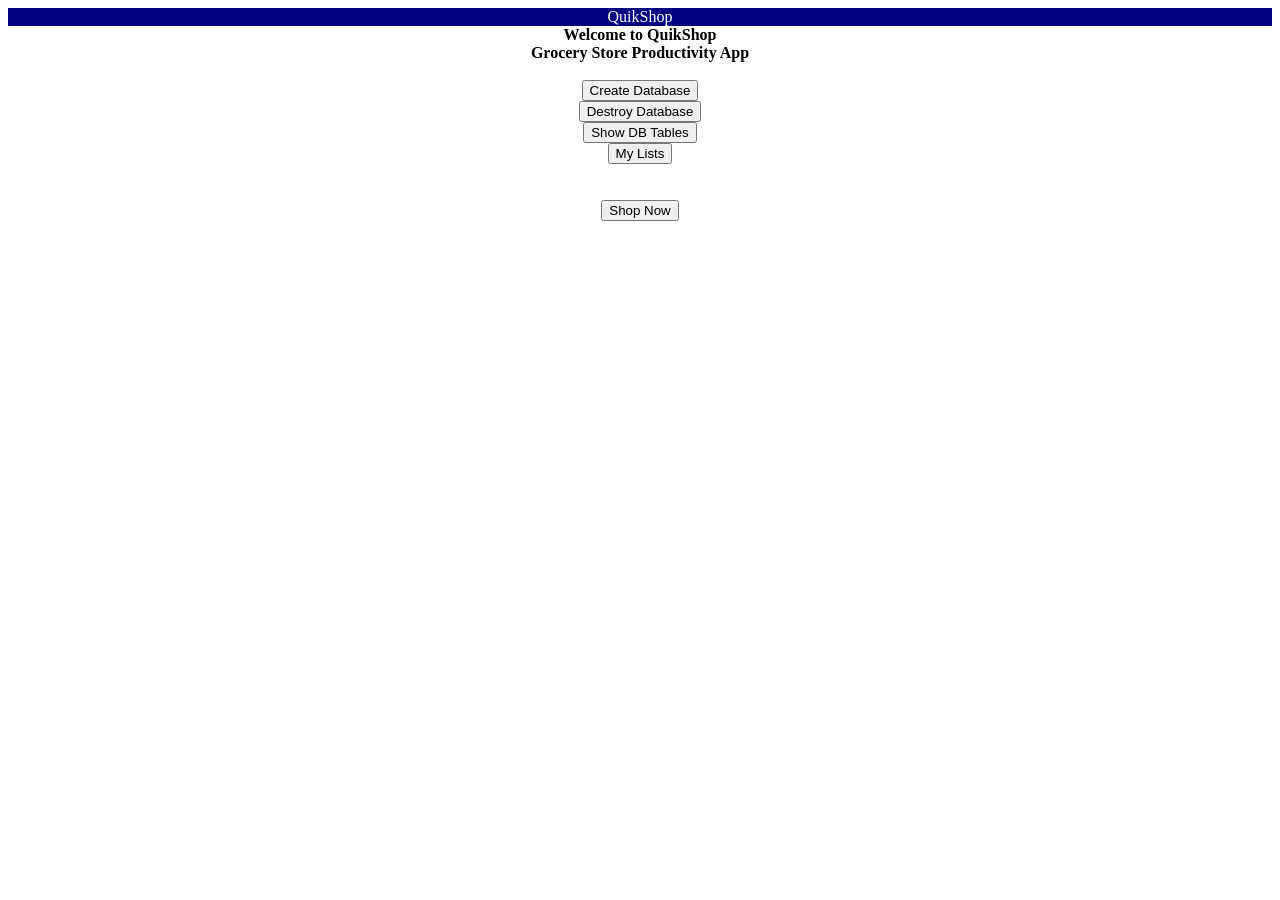
<file: index.html>
<!DOCTYPE html>
<html>
<head>
<link rel="stylesheet" type="text/css" href="css/style.css">
<script type="text/javascript" charset="utf-8" src="scripts/store.js"></script>
</head>
<body>
<header>
QuikShop
</header>
<center>
<section id="mainsec">
<div id="maindivheader">
<strong>Welcome to QuikShop</strong><br><strong>Grocery Store Productivity App</strong><br><br>
</div>
<div id="maindivbody">
<button type="button" onclick="txCreateDB()">Create Database</button><br>
<button type="button" onclick="txDestroyDB()">Destroy Database</button><br>
<button type="button" onclick="txQueryTableNames()">Show DB Tables</button><br>
<FORM METHOD="LINK" ACTION="ChooseList.html"><INPUT TYPE="submit" value="My Lists"></FORM><br><br> 
<FORM METHOD="LINK" ACTION="ChooseList.html"><INPUT TYPE="submit" value="Shop Now"></FORM><br><br> 
</div>
</section>
</center>
</body>
</html>
</file>
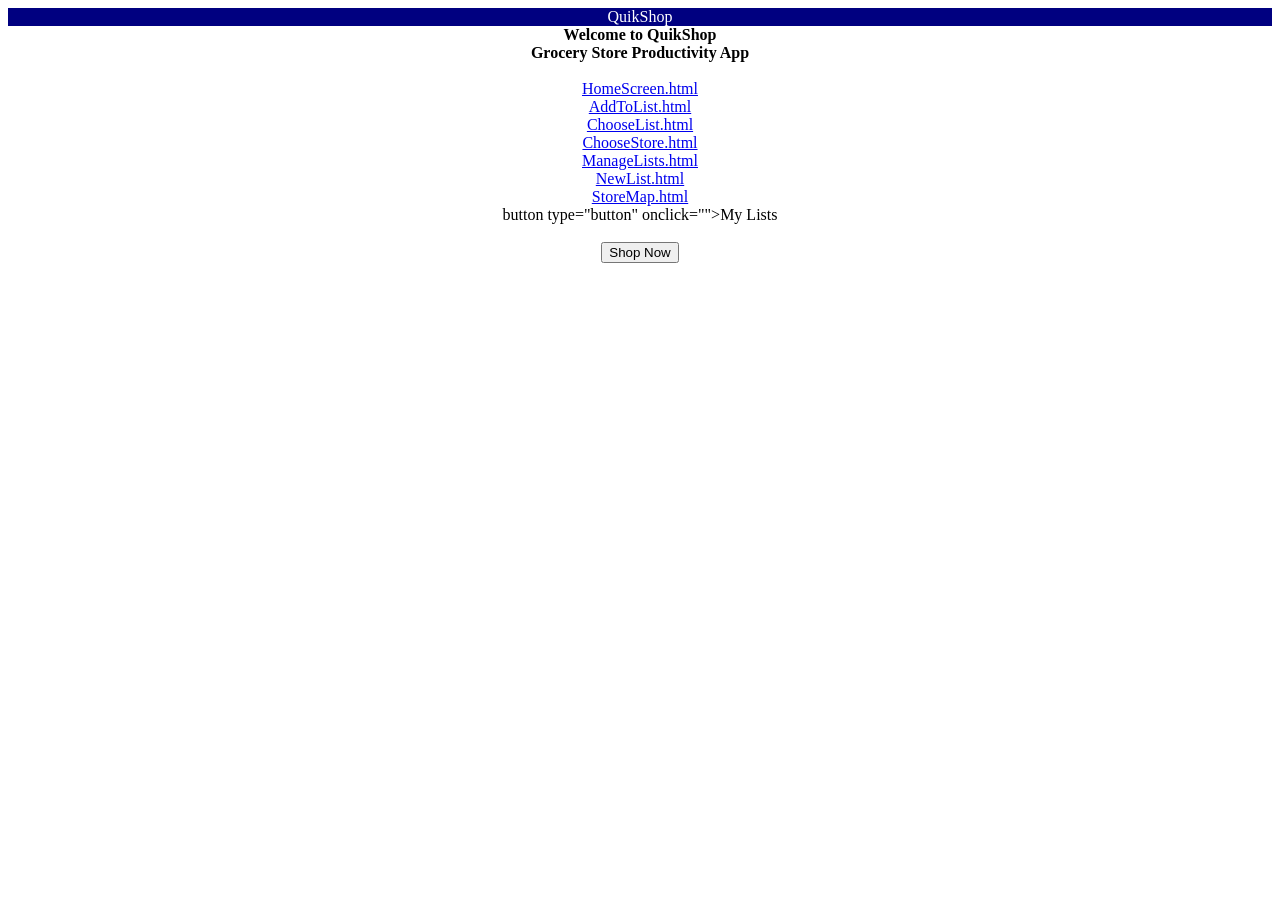
<file: mockup/index.html>
<!DOCTYPE html>
<html>
<head>
<link rel="stylesheet" type="text/css" href="style.css">
</head>
<body>
<header>
QuikShop
</header>
<div>
<center><strong>Welcome to QuikShop</strong><br><strong>Grocery Store Productivity App</strong><br><br>
<a href="HomeScreen.html">HomeScreen.html</a><br>
<a href="AddToList.html">AddToList.html</a><br>
<a href="ChooseList.html">ChooseList.html</a><br>
<a href="ChooseStore.html">ChooseStore.html</a><br>
<a href="ManageLists.html">ManageLists.html</a><br>
<a href="NewList.html">NewList.html</a><br>
<a href="StoreMap.html">StoreMap.html</a><br>
button type="button" onclick="">My Lists</button> <br><br> <button type="button" onclick="">Shop Now</button>
</center>
</div>
</body>
</html>
</file>
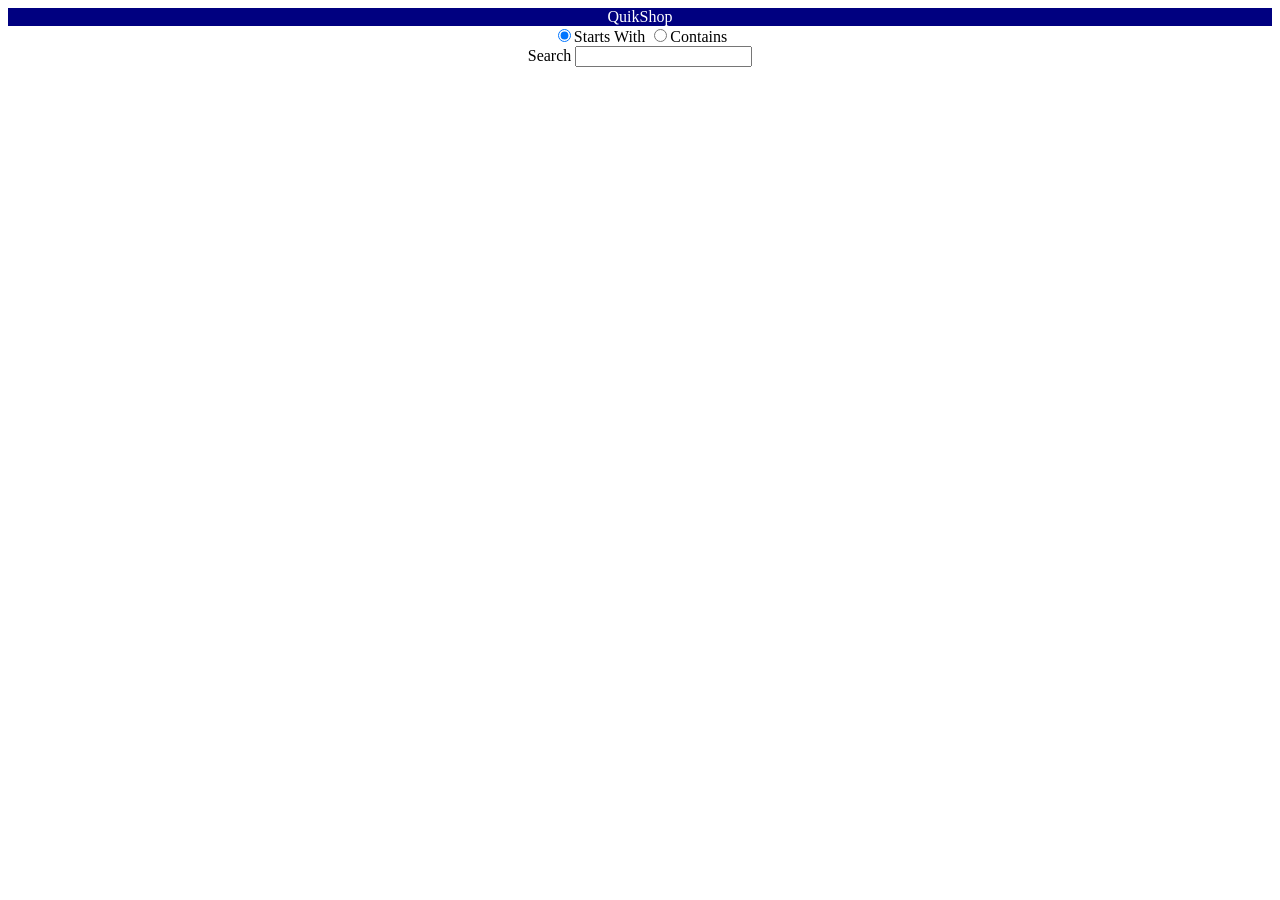
<file: AddToList.html>
<!DOCTYPE html>
<html>
<head>
<link rel="stylesheet" type="text/css" href="css/style.css">
<script type="text/javascript" charset="utf-8" src="scripts/store.js"></script>
<script type="text/javascript" charset="utf-8" src="scripts/listName.js"></script>
<script type="text/javascript" charset="utf-8" src="scripts/queryItems.js"></script>
<script type="text/javascript" charset="utf-8" src="scripts/addToList.js"></script>
</head>
<body>
<header>
QuikShop
</header>
<center>
<script>
var myLoc=window.location.toString();
var listId=myLoc.substring(myLoc.indexOf("=")+1);
</script>
<section id="mainsec">
<div id="maindivheader">
</div>
<div id="maindivbody">
<div id="listnamediv></div><br><script>txListName(listId,"listnamediv");</script>
<input type="radio" name="stype" id="starts" value="starts with" onChange="txQueryItems('starts','sterm','listitemstab')" checked>Starts With
<input type="radio" name="stype" id="contains" value="contains" onChange="txQueryItems('starts','sterm','listitemstab')">Contains<br>
Search <input type=text name="sterm" id="sterm" width=30 onKeyUp="txQueryItems('starts','sterm','listitemstab')"></input><br>
<br>
<table id="listitemstab"></table><script>console.log("list id: " + listId);txQueryItems("starts", "sterm", "listitemstab",listId);</script>
</center>
</div>
</section>
</center>
</body>
</html>
</file>
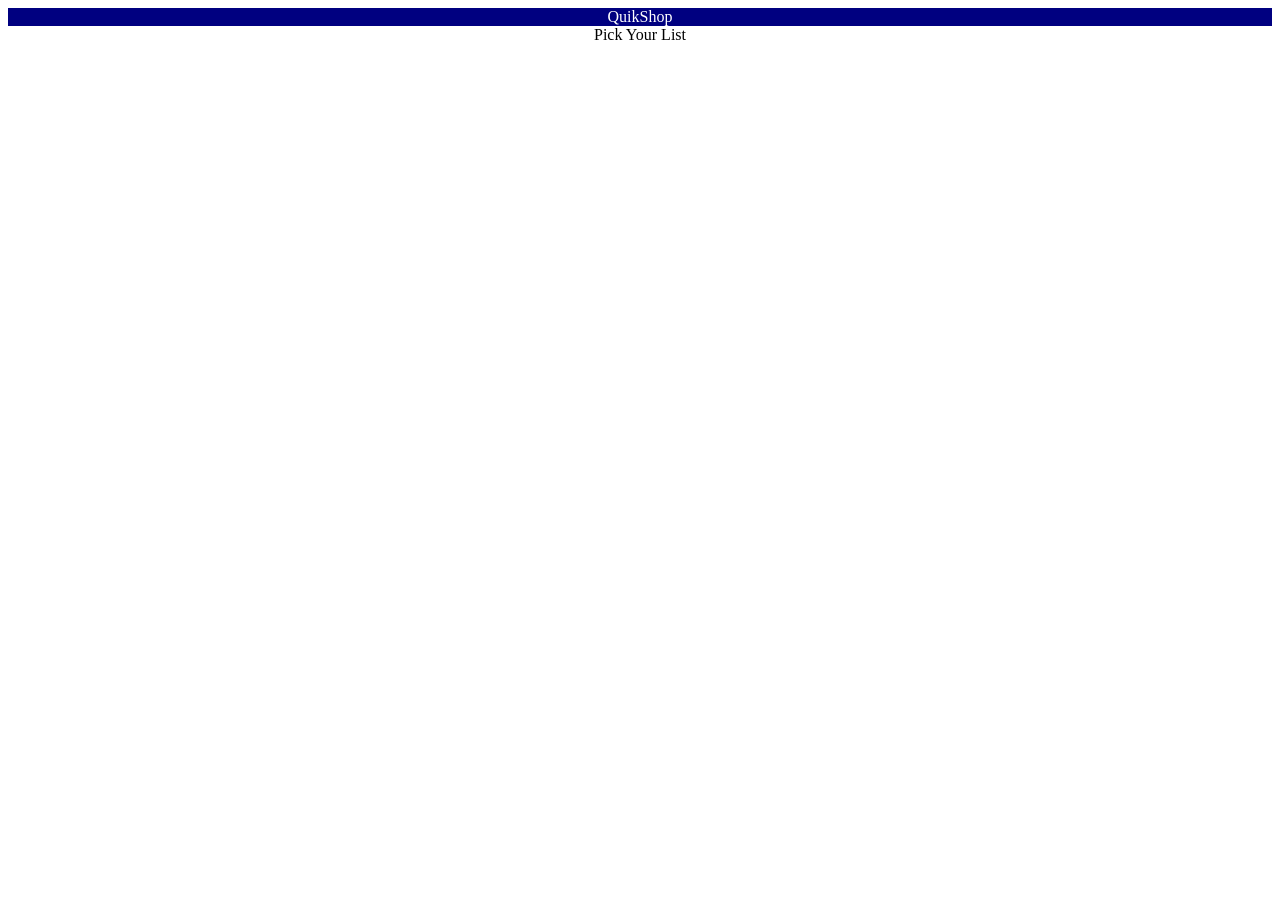
<file: ChooseList.html>
<!DOCTYPE html>
<html>
<head>
<link rel="stylesheet" type="text/css" href="css/style.css">
<script type="text/javascript" charset="utf-8" src="scripts/store.js"></script>
<script type="text/javascript" charset="utf-8" src="scripts/queryList.js"></script>
</head>
<body>
<header>
QuikShop
</header>
<div>
<center>Pick Your List
<table id="chooselist">
</table>
<script>
txQueryList();
</script>
</center>
</div>
</body>
</html>
</file>
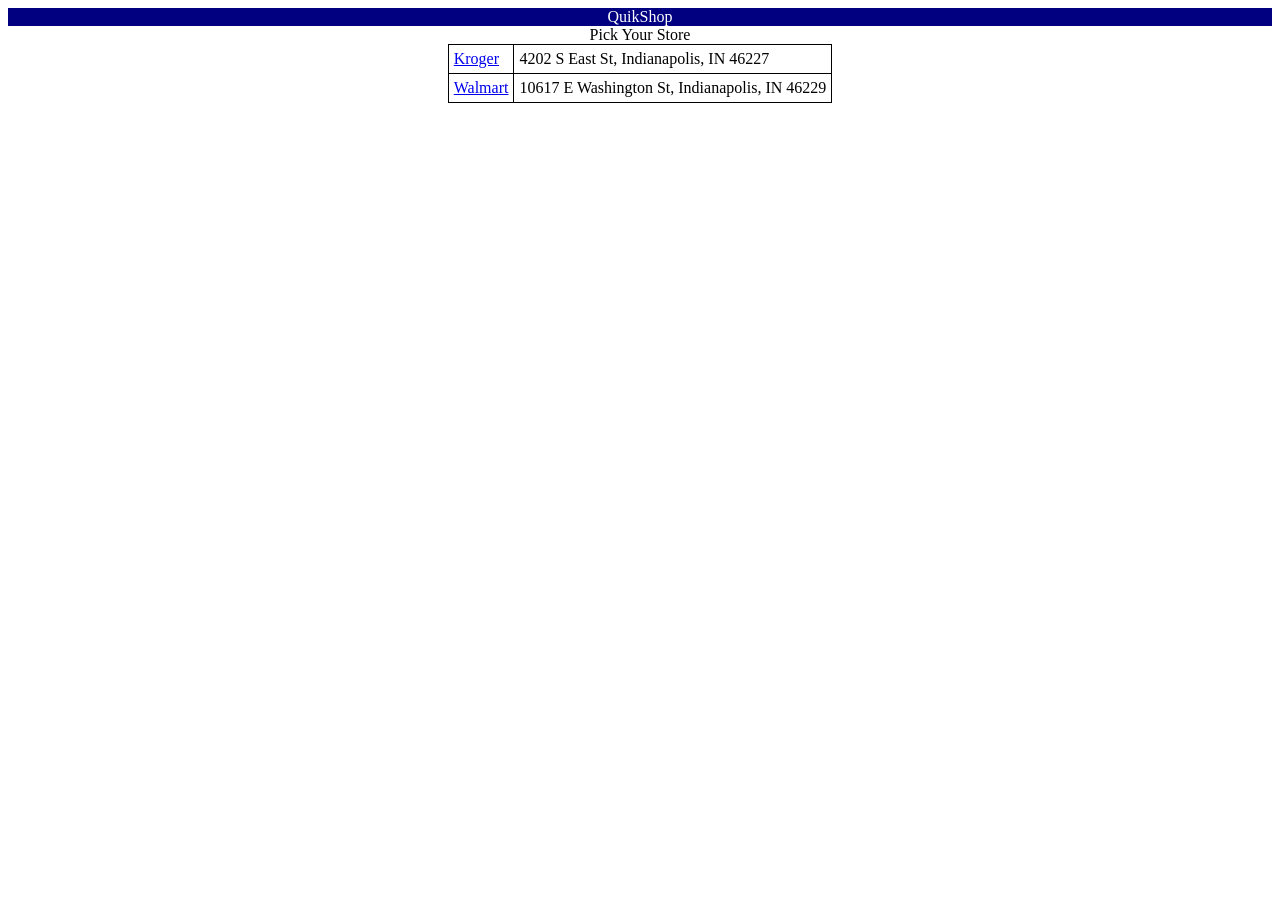
<file: ChooseStore.html>
<!DOCTYPE html>
<html>
<head>
<link rel="stylesheet" type="text/css" href="style.css">
</head>
<body>
<header>
QuikShop
</header>
<div>
<center>Pick Your Store
<table>
<tr>
<td><a href="javascript::showStore(1)">Kroger</td>
<td>4202 S East St, Indianapolis, IN 46227</td>
</tr>
<tr>
<td><a href="javascript::showStore(2)">Walmart</td>
<td>10617 E Washington St, Indianapolis, IN 46229</td>
</tr>
</table>
</center>
</div>
</body>
</html>
</file>
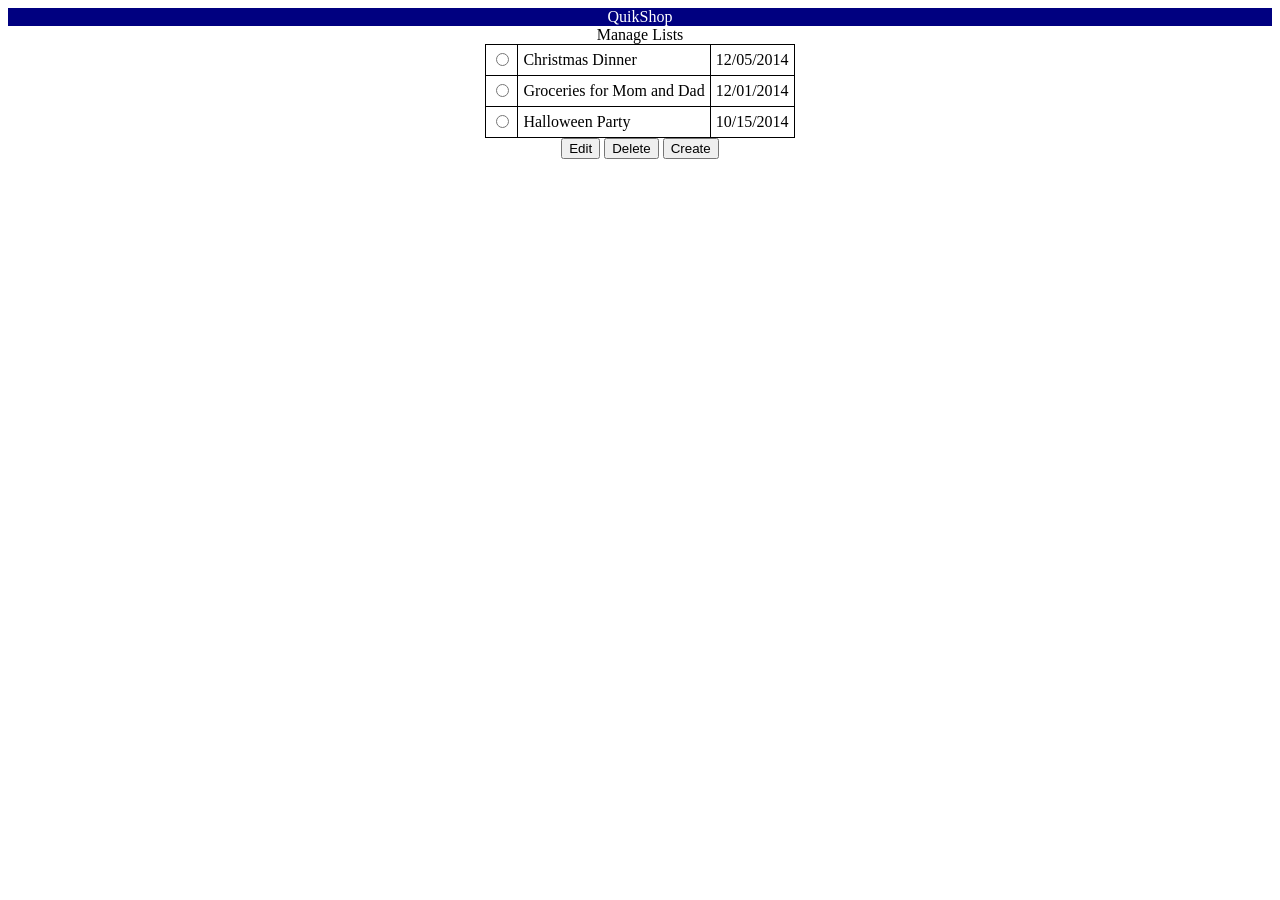
<file: ManageLists.html>
<!DOCTYPE html>
<html>
<head>
<link rel="stylesheet" type="text/css" href="style.css">
</head>
<body>
<header>
QuikShop
</header>
<div>
<center>Manage Lists
<table>
<tr><td><input type="radio" name="pick"></td>
<td>Christmas Dinner</td>
<td>12/05/2014</td>
</tr>
<tr><td><input type="radio" name="pick"></td>
<td>Groceries for Mom and Dad</td>
<td>12/01/2014</td>
</tr>
<tr><td><input type="radio" name="pick"></td>
<td>Halloween Party</td>
<td>10/15/2014</td>
</tr>
</table>
<button type="button" onclick="">Edit</button>
<button type="button" onclick="">Delete</button>
<button type="button" onclick="">Create</button>
</center>
</div>
</body>
</html>
</file>
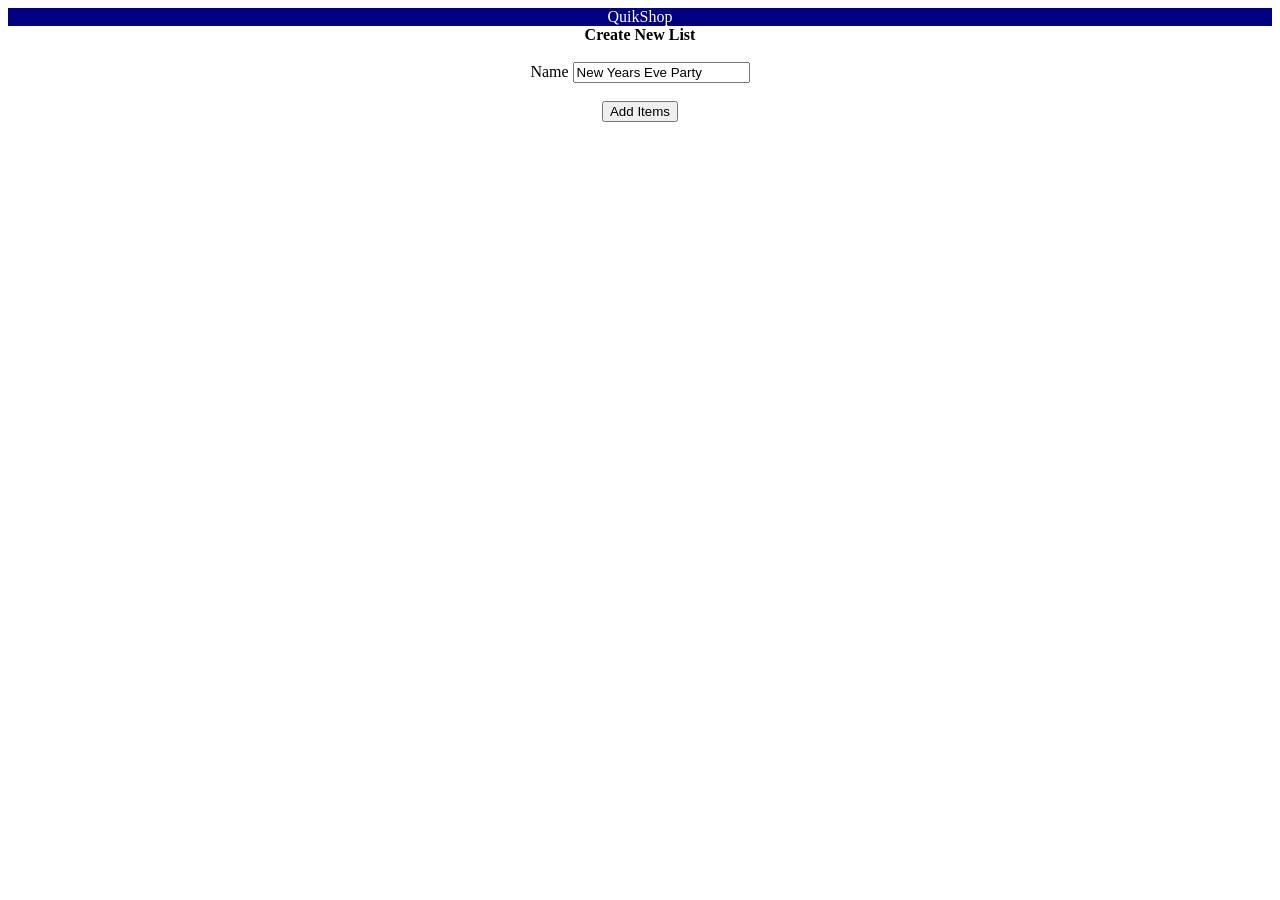
<file: NewList.html>
<!DOCTYPE html>
<html>
<head>
<link rel="stylesheet" type="text/css" href="style.css">
</head>
<body>
<header>
QuikShop
</header>
<div>
<center><strong>Create New List</strong><br><br>
Name <input type="text" name="listName" value="New Years Eve Party" /><br><br>
<button type="button" onclick="">Add Items</button></center>
</div>
</body>
</html>
</file>
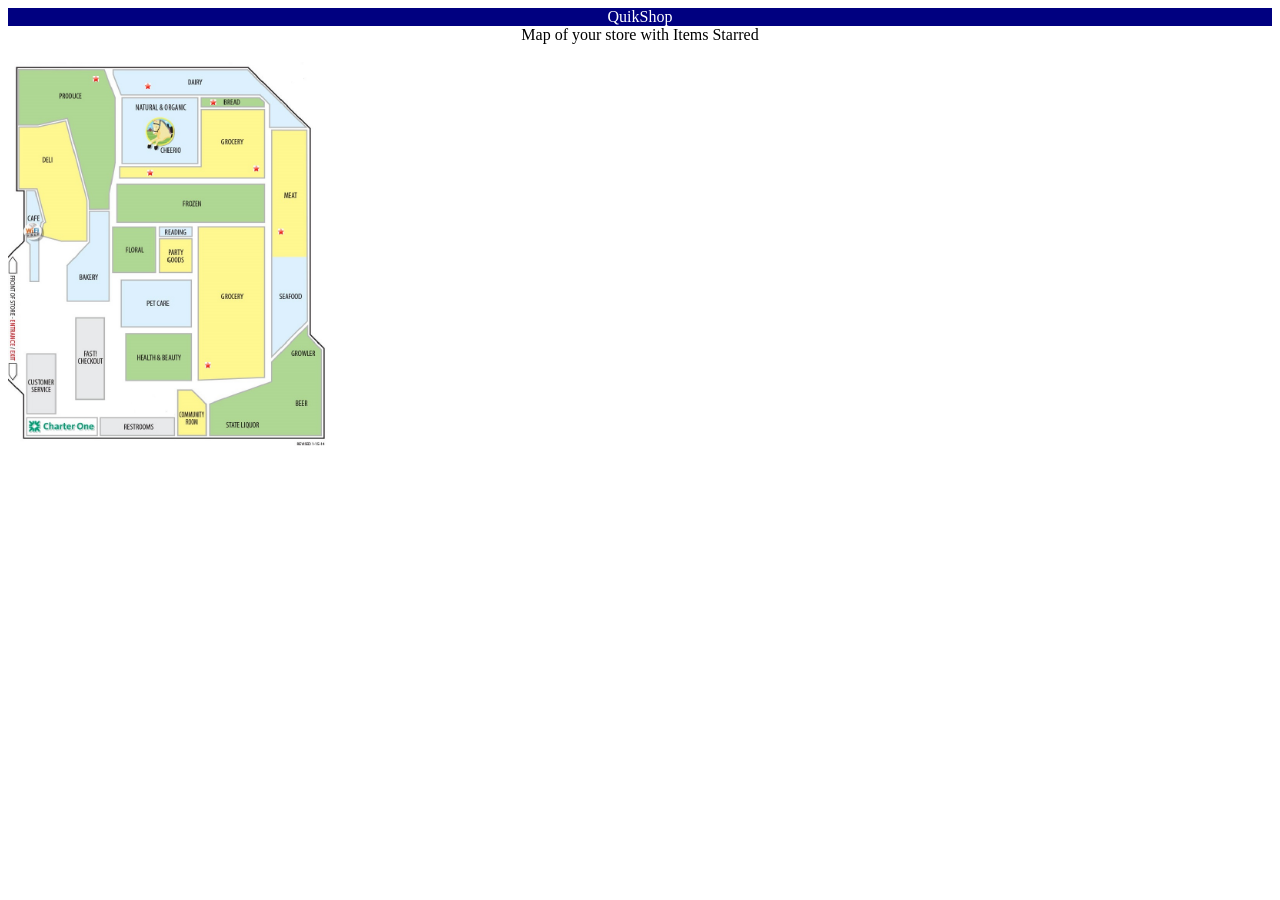
<file: StoreMap.html>
<!DOCTYPE html>
<html>
<head>
<link rel="stylesheet" type="text/css" href="style.css">
<style type="text/css">

div{
				
    display: -webkit-box;
    display: flex;
	-webkit-box-orient: vertical;
    flex-direction: column;
	width: 320px;
				height: 480px;
				background-image: url("storemap1.jpg");
				background-size: 320px ;
				background-repeat: no-repeat;
}


</style> 
</head>
<body>
<header>
QuikShop
</header>

<center>Map of your store with Items Starred</center><br>
<div>
</div>
</body>
</html>
</file>
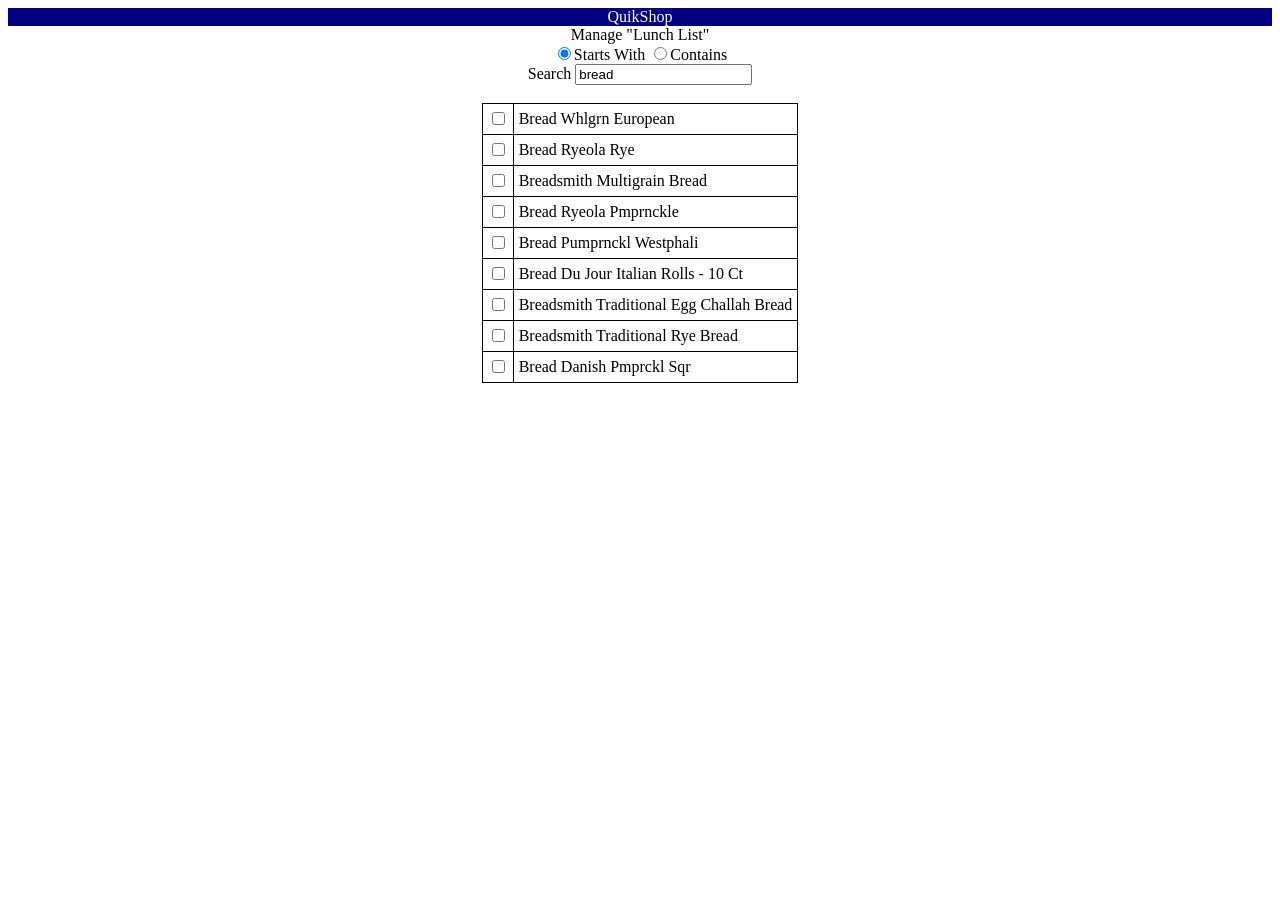
<file: mockup/AddToList.html>
<!DOCTYPE html>
<html>
<head>
<link rel="stylesheet" type="text/css" href="style.css">
</head>
<body>
<header>
QuikShop
</header>
<div>
<center>Manage "Lunch List"<br>
<input type="radio" name="srch" value="starts with" checked>Starts With
<input type="radio" name="srch" value="contains">Contains<br>
Search <input type=text width=30 value="bread"></input><br>
<br>
<table>
<tr>
<td><input type=checkbox></input></td><td>
Bread Whlgrn European
</td></tr><tr><td><input type=checkbox></input></td><td>
Bread Ryeola Rye
</td></tr><tr><td><input type=checkbox></input></td><td>
Breadsmith Multigrain Bread
</td></tr><tr><td><input type=checkbox></input></td><td>
Bread Ryeola Pmprnckle
</td></tr><tr><td><input type=checkbox></input></td><td>
Bread Pumprnckl Westphali
</td></tr><tr><td><input type=checkbox></input></td><td>
Bread Du Jour Italian Rolls - 10 Ct
</td></tr><tr><td><input type=checkbox></input></td><td>
Breadsmith Traditional Egg Challah Bread
</td></tr><tr><td><input type=checkbox></input></td><td>
Breadsmith Traditional Rye Bread
</td></tr><tr><td><input type=checkbox></input></td><td>
Bread Danish Pmprckl Sqr
</td>
</tr>
</table>
</center>
</div>
</body>
</html>
</file>
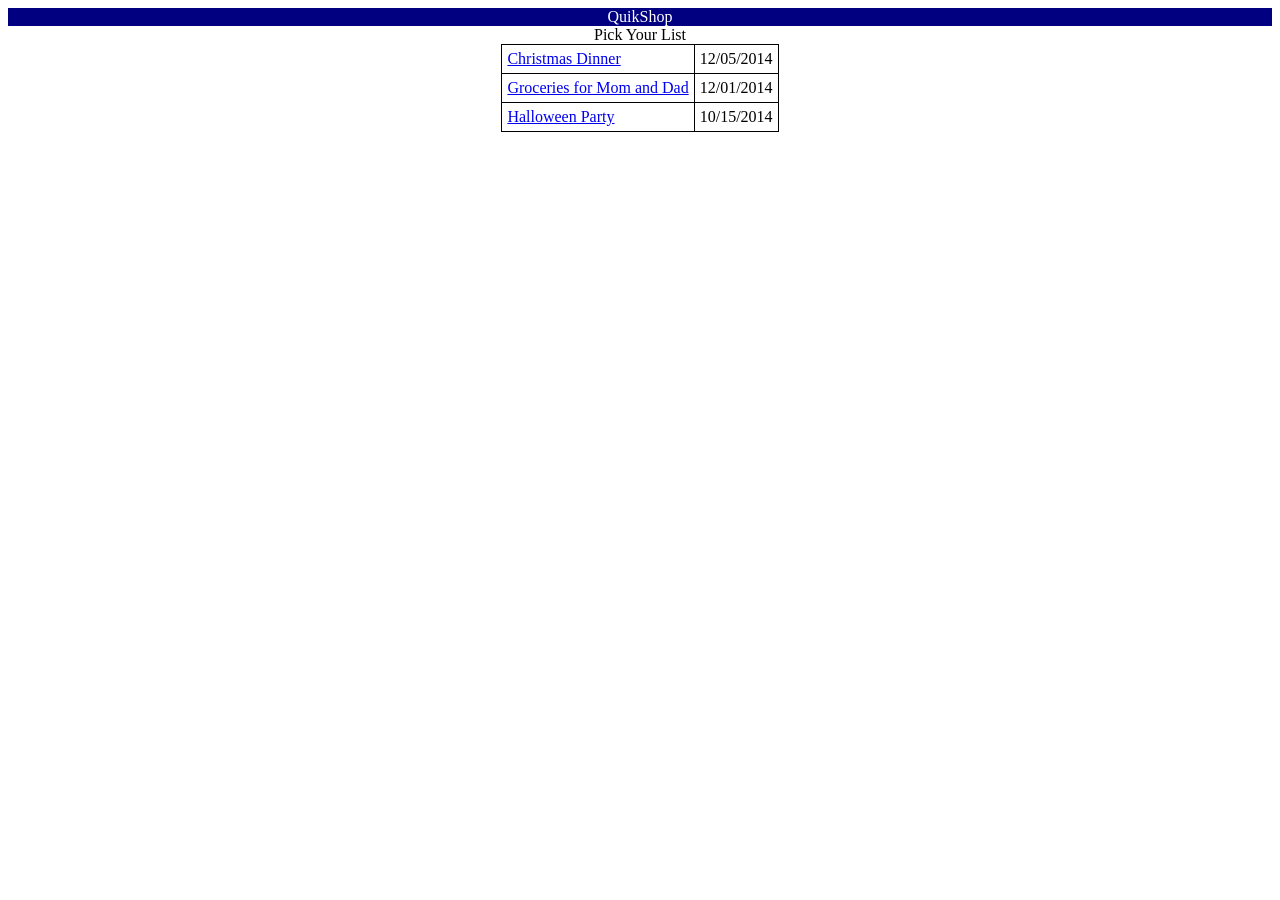
<file: mockup/ChooseList.html>
<!DOCTYPE html>
<html>
<head>
<link rel="stylesheet" type="text/css" href="style.css">
</head>
<body>
<header>
QuikShop
</header>
<div>
<center>Pick Your List
<table>
<tr>
<td><a href="javascript::showList(1)">Christmas Dinner</td>
<td>12/05/2014</td>
</tr>
<tr>
<td><a href="javascript::showList(2)">Groceries for Mom and Dad</td>
<td>12/01/2014</td>
</tr>
<tr>
<td><a href="javascript::showList(2)">Halloween Party</td>
<td>10/15/2014</td>
</tr>
</table>
</center>
</div>
</body>
</html>
</file>
<file: css/style.css>
/*Target iPhone's screen width*/
@media screen and (max-device-width: 480px){
/*Do not set fixed widths, use %*/
    body{
        -webkit-text-size-adjust:none;
        font-family:Helvetica, Arial, Verdana, sans-serif;
        padding:5px;
		color:navy;
    }
/*Set widths to 100%*/
    div{
        clear:both!important;
        display:block!important;
        width:100%!important;
        float:none!important;
        margin:0!important;
        padding:0!important;
    }
/*Create vertical navigation menu*/
    #nav,#nav li{
        float:none!important;
        clear:both!important;
        margin:0 0 20px 0!important;
        display:block;
        padding:0;
        text-align:left!important;
        width:100%;
    }
    #nav{
        border:1px solid #ccc;
        padding:5px;
        border-radius:5px;
    }
    #nav li{
        margin:0!important;
    }
    #nav li a{
        display:block;
    }
}
table, th, td {
    border: 1px solid black;
    border-collapse: collapse;
}
th,td {
    padding: 5px;
}
header {
    background-color:navy;
    color:white;
    text-align:center;
    padding:none;	 
}
</file>
<file: mockup/style.css>
/*Target iPhone's screen width*/
@media screen and (max-device-width: 480px){
/*Do not set fixed widths, use %*/
    body{
        -webkit-text-size-adjust:none;
        font-family:Helvetica, Arial, Verdana, sans-serif;
        padding:5px;
		color:navy;
    }
/*Set widths to 100%*/
    div{
        clear:both!important;
        display:block!important;
        width:100%!important;
        float:none!important;
        margin:0!important;
        padding:0!important;
    }
/*Create vertical navigation menu*/
    #nav,#nav li{
        float:none!important;
        clear:both!important;
        margin:0 0 20px 0!important;
        display:block;
        padding:0;
        text-align:left!important;
        width:100%;
    }
    #nav{
        border:1px solid #ccc;
        padding:5px;
        border-radius:5px;
    }
    #nav li{
        margin:0!important;
    }
    #nav li a{
        display:block;
    }
}
table, th, td {
    border: 1px solid black;
    border-collapse: collapse;
}
th,td {
    padding: 5px;
}
header {
    background-color:navy;
    color:white;
    text-align:center;
    padding:none;	 
}
</file>
<file: style.css>
/*Target iPhone's screen width*/
@media screen and (max-device-width: 480px){
/*Do not set fixed widths, use %*/
    body{
        -webkit-text-size-adjust:none;
        font-family:Helvetica, Arial, Verdana, sans-serif;
        padding:5px;
		color:navy;
    }
/*Set widths to 100%*/
    div{
        clear:both!important;
        display:block!important;
        width:100%!important;
        float:none!important;
        margin:0!important;
        padding:0!important;
    }
/*Create vertical navigation menu*/
    #nav,#nav li{
        float:none!important;
        clear:both!important;
        margin:0 0 20px 0!important;
        display:block;
        padding:0;
        text-align:left!important;
        width:100%;
    }
    #nav{
        border:1px solid #ccc;
        padding:5px;
        border-radius:5px;
    }
    #nav li{
        margin:0!important;
    }
    #nav li a{
        display:block;
    }
}
table, th, td {
    border: 1px solid black;
    border-collapse: collapse;
}
th,td {
    padding: 5px;
}
header {
    background-color:navy;
    color:white;
    text-align:center;
    padding:none;	 
}
</file>
